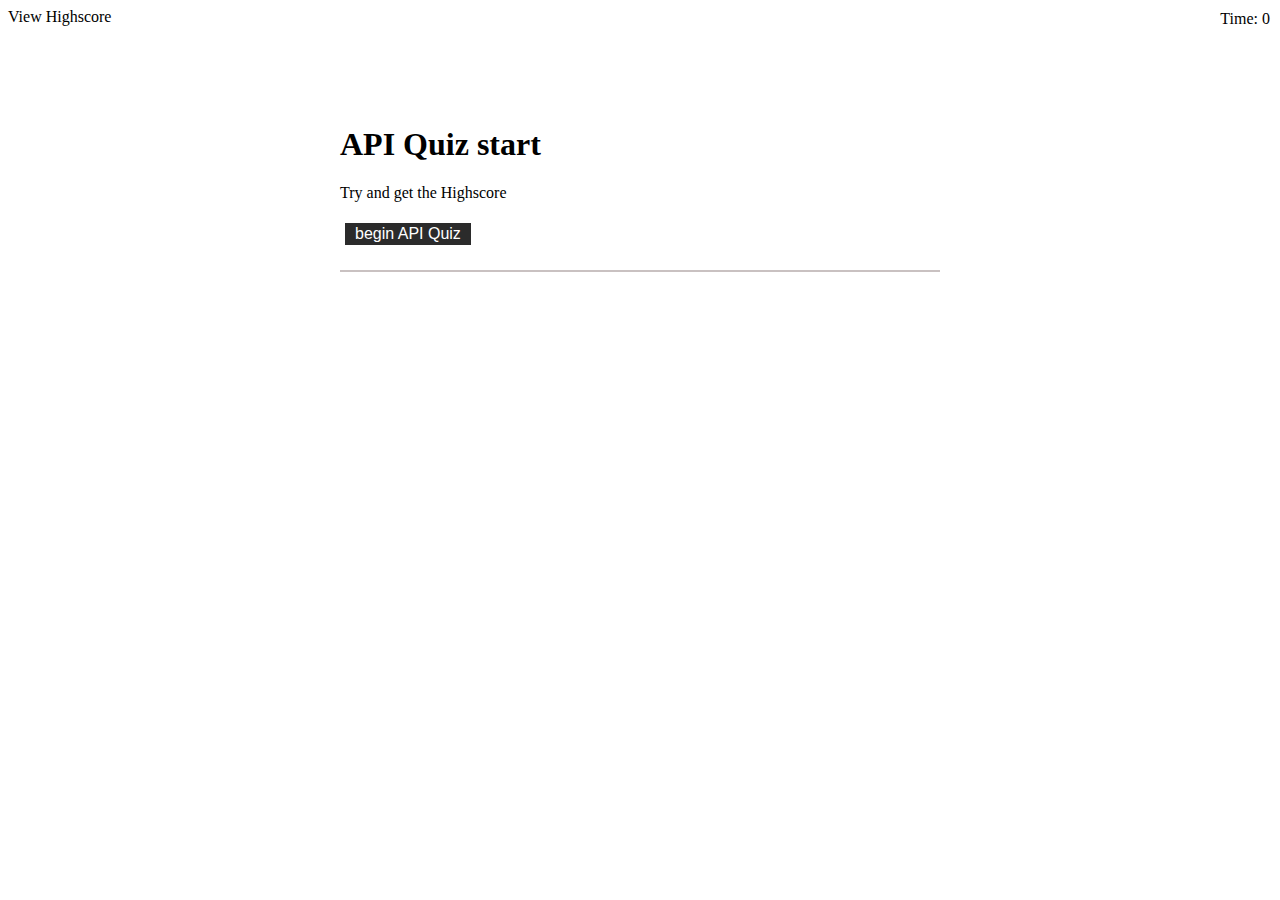
<file: index.html>
<!DOCTYPE html>
<html lang="en-US">

  <head>
    <meta charset="UTF-8">
    <title>API Quiz</title>
    <link rel="stylesheet" href="./style.css">
  </head>
<body>
  <div class="Scores"><a href="scoresheet.html">View Highscore </a></div>
  <div class="timer">Time: <span id="time">0</span></div>
  <div class="wrapper">
    <div id="begin-screen" class="begin">
      <h1>API Quiz start</h1>
<p>Try and get the Highscore</p>
<button id="start">begin API Quiz</button>
    </div>
    <div id="questions" class="hide">
      <h2 id="question-title"></h2>
      <div id="choices" class="choices"></div>
    </div>

    <div id="end-screen" class="hide">
      <h2>Finished</h2>
      <p>Your end result is<span id="End-result"></span>.</p>
      <p>
        Enter initials: <input type="text" id="initials" max="3" />
        <button id="submit">Submit</button>
      </p>
    </div>

    <div id="feedback" class="feedback screen"></div>
  </div>
  <script src="./JS/questions.js"></script>
<script src="./JS/scrip.js"></script>

  </body>
</html>
</file>
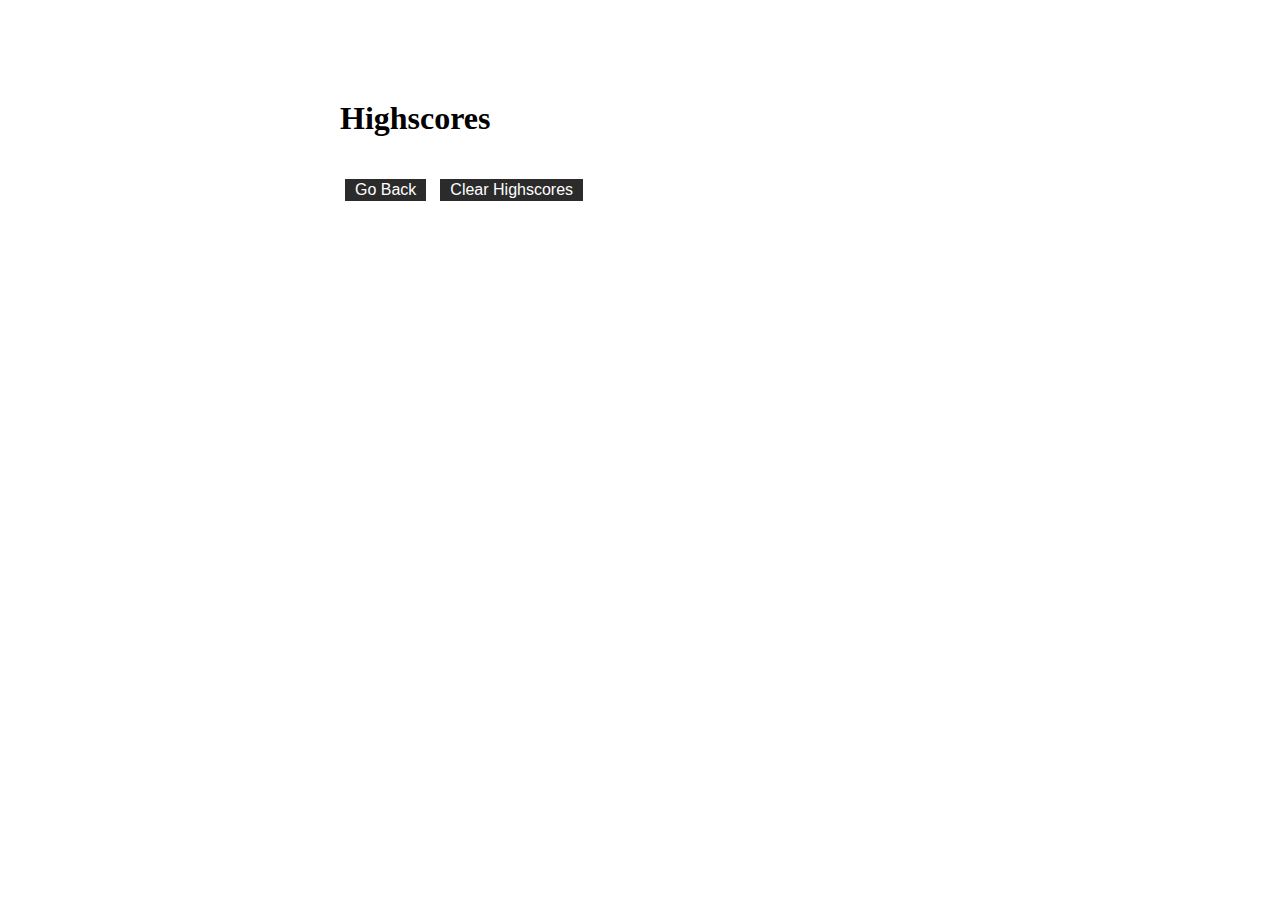
<file: scoresheet.html>
<!DOCTYPE html>
<html lang="en">
  <head>
    <meta charset="UTF-8" />
    <meta name="viewport" content="width=device-width, initial-scale=1.0" />
    <meta http-equiv="X-UA-Compatible" content="ie=edge" />
    <title>Highscores</title>

    <link rel="stylesheet" href="./style.css" />
  </head>

  <body>
    <div class="wrapper">
      <h1>Highscores</h1>
      <ol id="highscores"></ol>

      <a href="./index.html"><button>Go Back</button></a>
      <button id="clear">Clear Highscores</button>
    </div>

    <script src="./JS/score.js"></script>
  </body>
</html>
</file>
<file: style.css>
.wrapper {
    margin: 100px auto 0 auto;
    max-width: 600px;
  }
  
  .hide {
    display: none;
  }
  
  .start {
    text-align: center;
  }
  
  .scores {
    position: absolute;
    top: 10px;
    left: 10px;
  }
  
  .feedback {
    font-size: 120%;
    margin-top: 20px;
    padding-top: 10px;
    color: rgb(200, 240, 0);
    border-top: 2px solid rgb(201, 193, 193);
  }
  
  .timer {
    position: absolute;
    top: 10px;
    right: 10px;
  }
  
  a {
    color: black;
    text-decoration: none;
    transition: color 0.1s;
  }
  
  a:hover {
    color: #70707a;
  }
  
  button {
    display: inline-block;
    margin: 5px;
    cursor: pointer;
    font-size: 100%;
    background-color: rgba(3, 3, 3, 0.842);
    padding: 2px 10px;
    color: white;
    border: 0;

  }
  
  .choices button {
    display: block;
  }
  
  input[type="text"] {
    font-size: 100%;
  }
  
  ol {
    padding-left: 0px;
    max-height: 400px;
    overflow: auto;
  }
  
  li {
    padding: 5px;
    list-style: decimal inside none;
  }
  
  li:nth-child(odd) {
    background-color: #dfdae7;
  }
</file>
